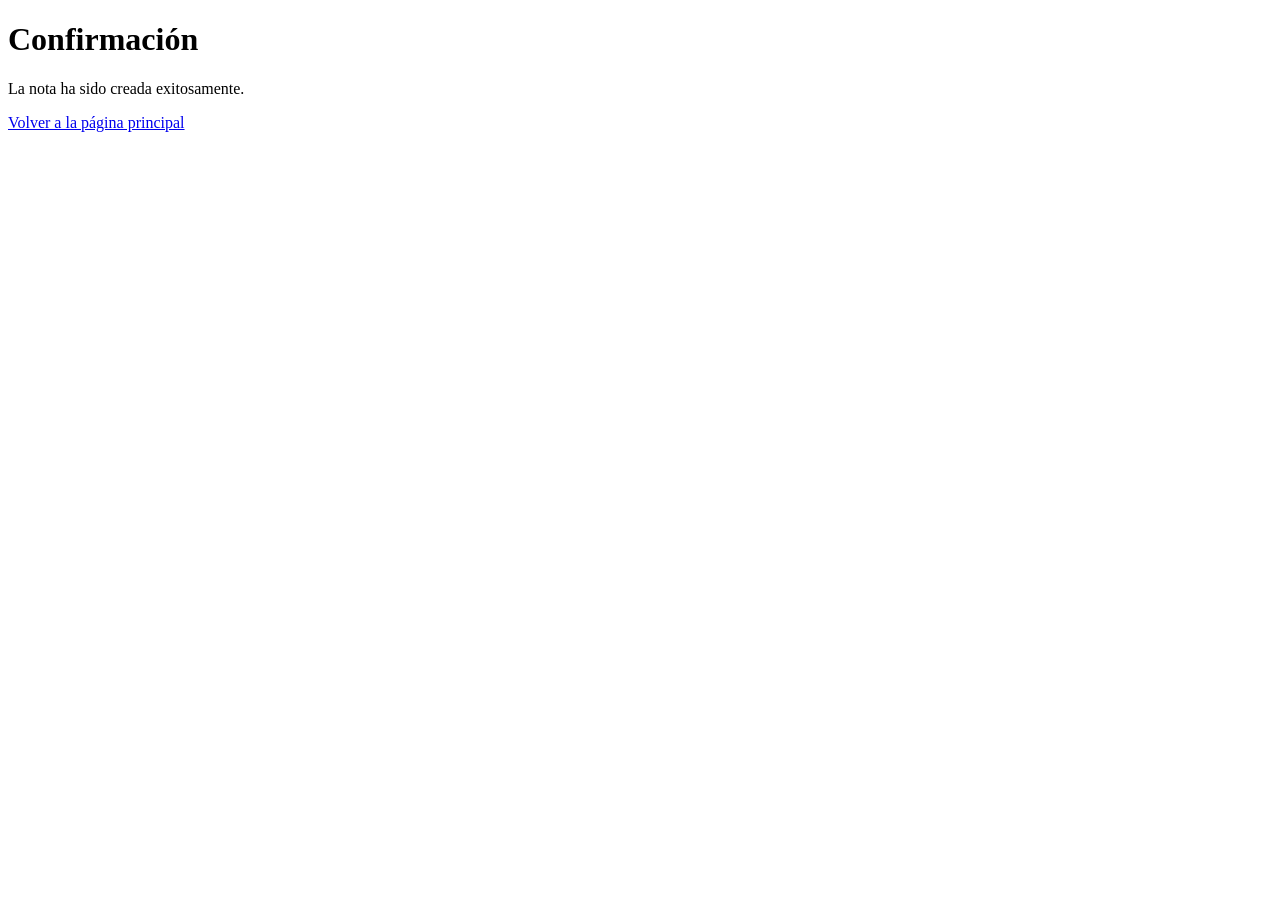
<file: notes_app/templates/confirmation.html>
<!DOCTYPE html>
<html lang="en">
<head>
    <meta charset="UTF-8">
    <meta name="viewport" content="width=device-width, initial-scale=1.0">
    <title>Confirmación</title>
</head>
<body>
    <h1>Confirmación</h1>
    <p>La nota ha sido creada exitosamente.</p>
    <a href="/">Volver a la página principal</a>
</body>
</html>
</file>
